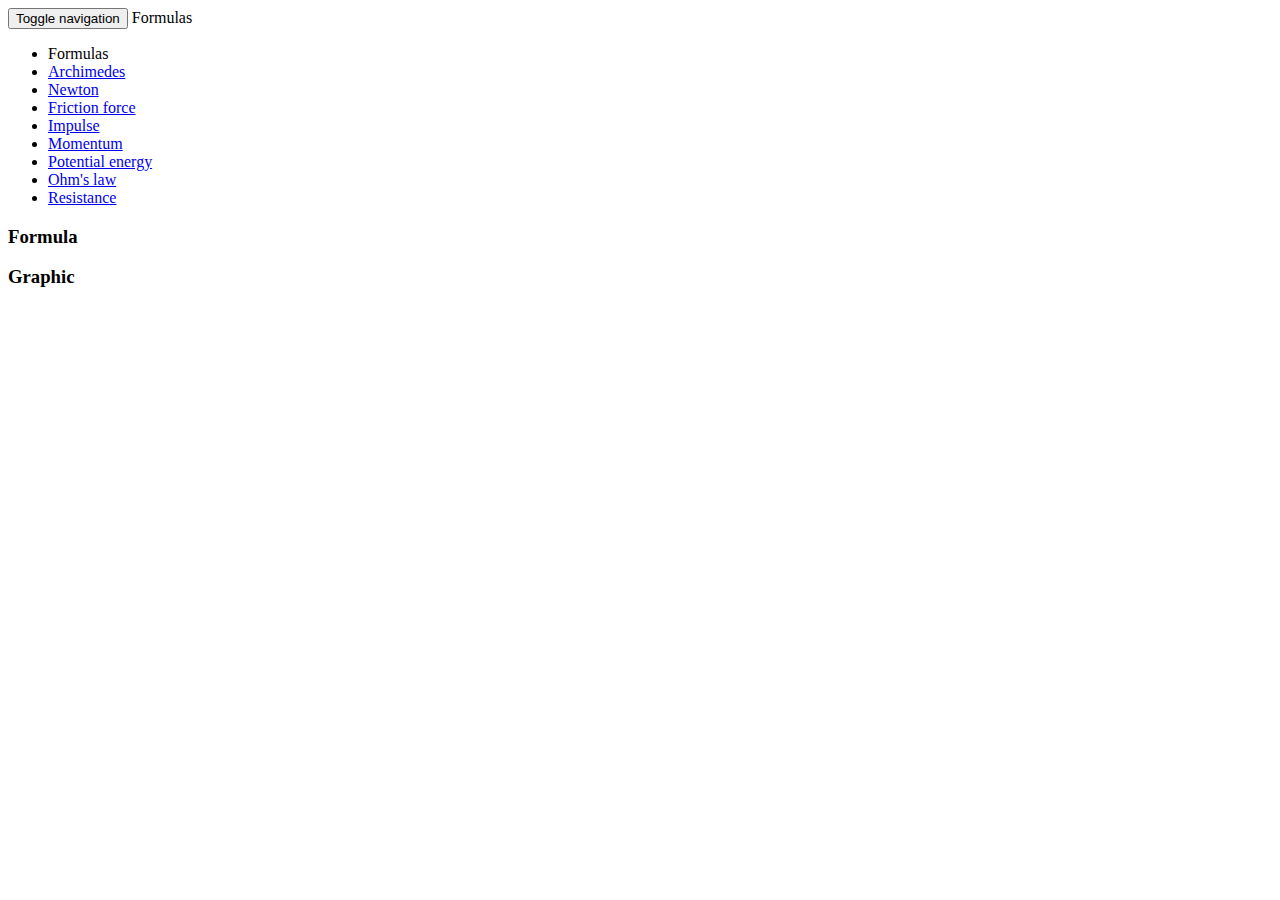
<file: app formulasV2/index.html>
<!DOCTYPE html>
  <head>
    <meta charset="utf-8">
    <meta name="viewport" content="width=device-width, initial-scale=1">
    <meta name="author" content="Antonio Jesus Iŕizar López">
    <mete name="description" content="">
    <title>Formulas</title>
    <link href="//weblab.ieec.uned.es/golab/ajirizar/css/bootstrap.min.css" rel="stylesheet"/>
    <link href="//weblab.ieec.uned.es/golab/ajirizar/css/formula.css" rel="stylesheet"/>  
    <script src="//weblab.ieec.uned.es/golab/ajirizar/javascripts/head.load.min.js"></script>
    <script>
        head.load("//ajax.googleapis.com/ajax/libs/jquery/2.1.1/jquery.min.js", "//d3js.org/d3.v2.js?2.9.5","//cdnjs.cloudflare.com/ajax/libs/mathjs/1.0.1/math.min.js","//weblab.ieec.uned.es/golab/ajirizar/javascripts/appFormula.js","//cdnjs.cloudflare.com/ajax/libs/mathjax/2.4.0/MathJax.js?config=AM_HTMLorMML-full.js","//weblab.ieec.uned.es/golab/ajirizar/javascripts/bootstrap.min.js");
    </script>
  </head>
  <body>
    <div class="container-fluid margin">
      <div class="row">
        <div class="col-md-2">
          <div class="sidebar-nav">
            <div class="navbar navbar-default" role="navigation">
              <div class="navbar-header ">
                <button type="button" class="navbar-toggle" data-toggle="collapse" data-target=".sidebar-navbar-collapse">
                  <span class="sr-only">Toggle navigation</span>
                  <span class="icon-bar"></span>
                  <span class="icon-bar"></span>
                  <span class="icon-bar"></span>
                </button>
                <span class="visible-xs navbar-brand">Formulas</span>
              </div>
              <div class="navbar-collapse collapse sidebar-navbar-collapse ">
                <ul class="nav navbar-nav my-center">
                  <li class="title-nvar hidden-xs"> <span >Formulas</span></li>
                  <li role="presentation"><a class="inFront" id="archimedes_formula" href="#">Archimedes</a></li>
                  <li role="presentation"><a class="inFront" id="newton_formula" href="#">Newton</a></li>
                  <li role="presentation"><a class="inFront" id="friction_force_formula" href="#">Friction force</a></li>
                  <li role="presentation"><a class="inFront" id="impulse_formula" href="#">Impulse</a></li>
                  <li role="presentation"><a class="inFront" id="momentum_formula" href="#">Momentum</a></li>
                  <li role="presentation"><a class="inFront" id="potential_energy_formula" href="#">Potential energy</a></li>
                  <li role="presentation"><a class="inFront" id="ohm_law_formula" href="#">Ohm's law</a></li>
                  <li role="presentation"><a class="inFront" id="resistivity_conductivity_formula" href="#">Resistance</a></li>
                </ul>
              </div><!--/.nav-collapse -->
            </div>
          </div>
        </div>
        <div class="col-md-5" id="div_formula_col">
          <div class="row panel panel-primary">
            <div class="panel-heading">
               <h3 class="panel-title">Formula</h3>
            </div>
            <div  id="formulas" class="panel-body">
            </div>
          </div>
        </div>
        <div class="col-md-5" >
          <div  class="panel panel-success">
            <div class="panel-heading">
              <h3 class="panel-title">Graphic</h3>
            </div>
            <div id="panelGraph" class="panel-body ">
            </div>
          </div>
        </div>
      </div>
    </div>
    <script>
      head.ready(function () {
        new Init('formulas', 'archimedes_formula', 'newton_formula', "friction_force_formula", "impulse_formula","momentum_formula","potential_energy_formula", "ohm_law_formula","resistivity_conductivity_formula", 'div_formula_col');
      });
    </script>  
  </body>
</html>
</file>
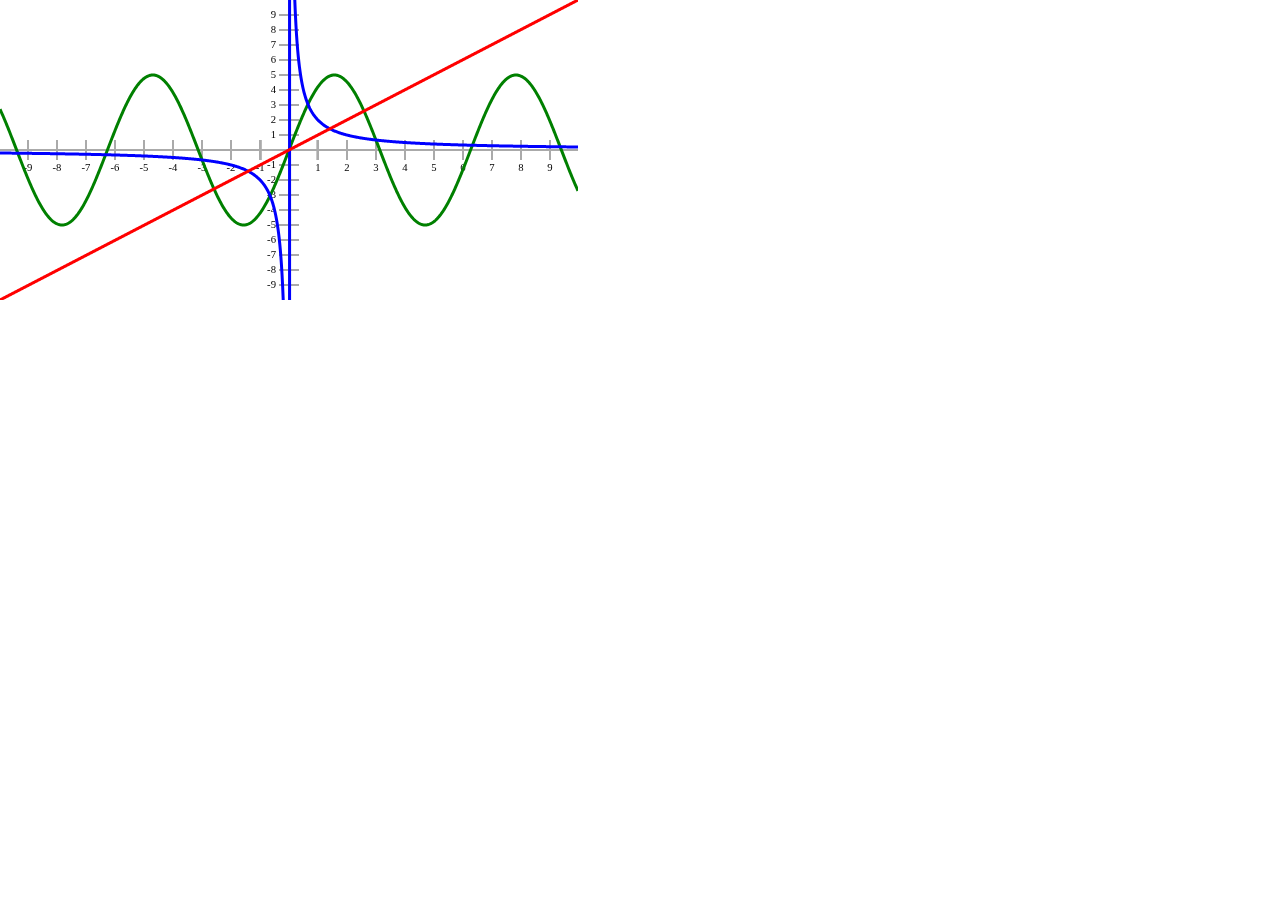
<file: app formulas/grafica.html>
<!DOCTYPE HTML>
<html>
  <head>
    <style>
      body {
        margin: 0px;
        padding: 0px;
      }

    </style>
  </head>
  <body>
    <canvas id="myCanvas" width="578" height="300"></canvas>
    <script>
      function Graph(config) {
        // user defined properties
        this.canvas = document.getElementById(config.canvasId);
        this.minX = config.minX;
        this.minY = config.minY;
        this.maxX = config.maxX;
        this.maxY = config.maxY;
        this.unitsPerTick = config.unitsPerTick;

        // constants
        this.axisColor = '#aaa';
        this.font = '8pt Calibri';
        this.tickSize = 20;

        // relationships
        this.context = this.canvas.getContext('2d');
        this.rangeX = this.maxX - this.minX;
        this.rangeY = this.maxY - this.minY;
        this.unitX = this.canvas.width / this.rangeX;
        this.unitY = this.canvas.height / this.rangeY;
        this.centerY = Math.round(Math.abs(this.minY / this.rangeY) * this.canvas.height);
        this.centerX = Math.round(Math.abs(this.minX / this.rangeX) * this.canvas.width);
        this.iteration = (this.maxX - this.minX) / 1000;
        this.scaleX = this.canvas.width / this.rangeX;
        this.scaleY = this.canvas.height / this.rangeY;

        // draw x and y axis
        this.drawXAxis();
        this.drawYAxis();
      }

      Graph.prototype.drawXAxis = function() {
        var context = this.context;
        context.save();
        context.beginPath();
        context.moveTo(0, this.centerY);
        context.lineTo(this.canvas.width, this.centerY);
        context.strokeStyle = this.axisColor;
        context.lineWidth = 2;
        context.stroke();

        // draw tick marks
        var xPosIncrement = this.unitsPerTick * this.unitX;
        var xPos, unit;
        context.font = this.font;
        context.textAlign = 'center';
        context.textBaseline = 'top';

        // draw left tick marks
        xPos = this.centerX - xPosIncrement;
        unit = -1 * this.unitsPerTick;
        while(xPos > 0) {
          context.moveTo(xPos, this.centerY - this.tickSize / 2);
          context.lineTo(xPos, this.centerY + this.tickSize / 2);
          context.stroke();
          context.fillText(unit, xPos, this.centerY + this.tickSize / 2 + 3);
          unit -= this.unitsPerTick;
          xPos = Math.round(xPos - xPosIncrement);
        }

        // draw right tick marks
        xPos = this.centerX + xPosIncrement;
        unit = this.unitsPerTick;
        while(xPos < this.canvas.width) {
          context.moveTo(xPos, this.centerY - this.tickSize / 2);
          context.lineTo(xPos, this.centerY + this.tickSize / 2);
          context.stroke();
          context.fillText(unit, xPos, this.centerY + this.tickSize / 2 + 3);
          unit += this.unitsPerTick;
          xPos = Math.round(xPos + xPosIncrement);
        }
        context.restore();
      };

      Graph.prototype.drawYAxis = function() {
        var context = this.context;
        context.save();
        context.beginPath();
        context.moveTo(this.centerX, 0);
        context.lineTo(this.centerX, this.canvas.height);
        context.strokeStyle = this.axisColor;
        context.lineWidth = 2;
        context.stroke();

        // draw tick marks
        var yPosIncrement = this.unitsPerTick * this.unitY;
        var yPos, unit;
        context.font = this.font;
        context.textAlign = 'right';
        context.textBaseline = 'middle';

        // draw top tick marks
        yPos = this.centerY - yPosIncrement;
        unit = this.unitsPerTick;
        while(yPos > 0) {
          context.moveTo(this.centerX - this.tickSize / 2, yPos);
          context.lineTo(this.centerX + this.tickSize / 2, yPos);
          context.stroke();
          context.fillText(unit, this.centerX - this.tickSize / 2 - 3, yPos);
          unit += this.unitsPerTick;
          yPos = Math.round(yPos - yPosIncrement);
        }

        // draw bottom tick marks
        yPos = this.centerY + yPosIncrement;
        unit = -1 * this.unitsPerTick;
        while(yPos < this.canvas.height) {
          context.moveTo(this.centerX - this.tickSize / 2, yPos);
          context.lineTo(this.centerX + this.tickSize / 2, yPos);
          context.stroke();
          context.fillText(unit, this.centerX - this.tickSize / 2 - 3, yPos);
          unit -= this.unitsPerTick;
          yPos = Math.round(yPos + yPosIncrement);
        }
        context.restore();
      };

      Graph.prototype.drawEquation = function(equation, color, thickness) {
        var context = this.context;
        context.save();
        context.save();
        this.transformContext();

        context.beginPath();
        context.moveTo(this.minX, equation(this.minX));

        for(var x = this.minX + this.iteration; x <= this.maxX; x += this.iteration) {
          context.lineTo(x, equation(x));
        }

        context.restore();
        context.lineJoin = 'round';
        context.lineWidth = thickness;
        context.strokeStyle = color;
        context.stroke();
        context.restore();
      };

      Graph.prototype.transformContext = function() {
        var context = this.context;

        // move context to center of canvas
        this.context.translate(this.centerX, this.centerY);

        /*
         * stretch grid to fit the canvas window, and
         * invert the y scale so that that increments
         * as you move upwards
         */
        context.scale(this.scaleX, -this.scaleY);
      };
      var myGraph = new Graph({
        canvasId: 'myCanvas',
        minX: -10,
        minY: -10,
        maxX: 10,
        maxY: 10,
        unitsPerTick: 1
      });

      myGraph.drawEquation(function(x) {
        return 5 * Math.sin(x);
      }, 'green', 3);

      myGraph.drawEquation(function(x) {
        
        return (1*2)/x;
      }, 'blue', 3);

      myGraph.drawEquation(function(x) {
        return 1 * x;
      }, 'red', 3);

    </script>
  </body>
</html>
</file>
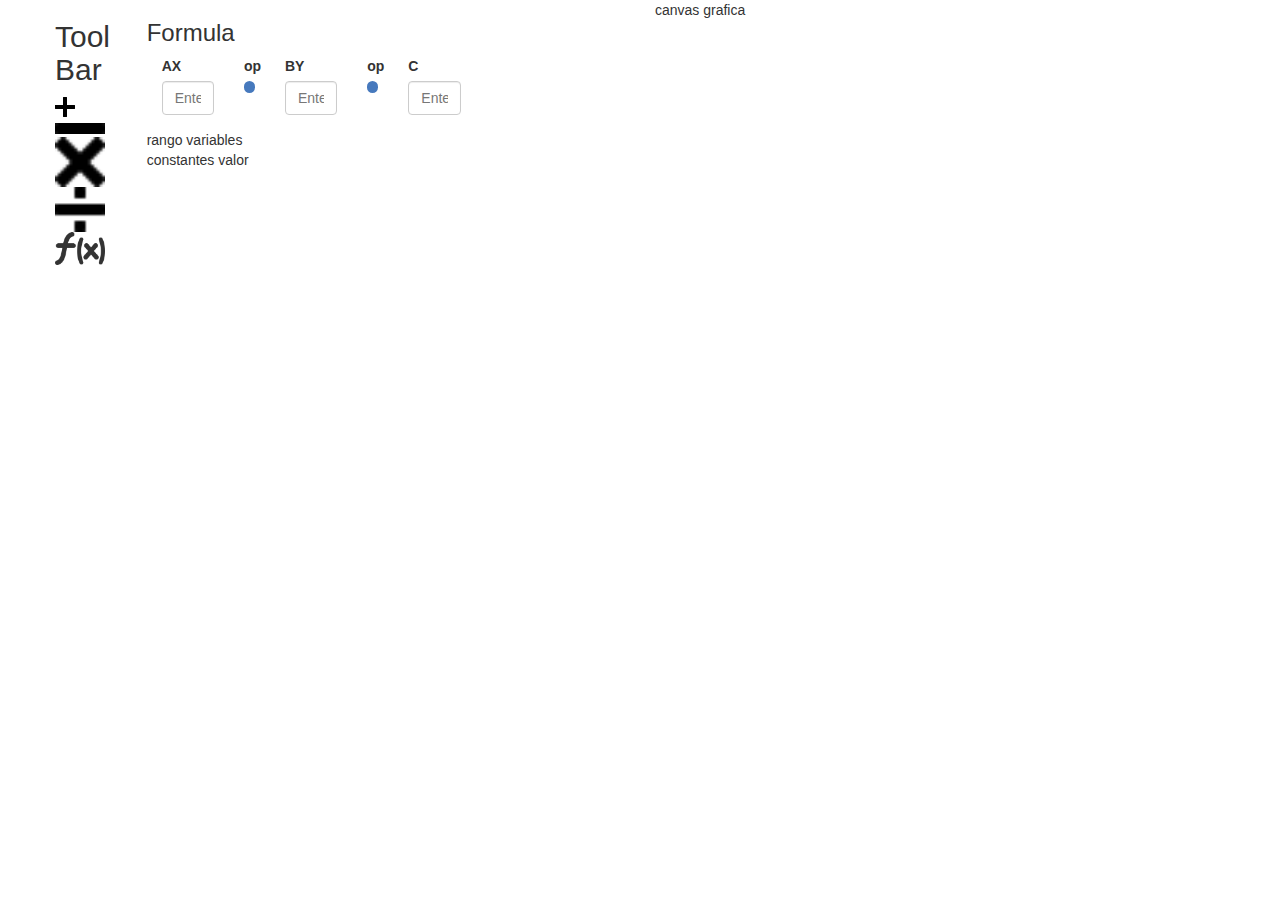
<file: app formulas/index_old.html>
<!DOCTYPE html>
  <head>
    <meta charset="utf-8">
    <title>Game of Life</title>
    <style>
.circle{
    border-radius: 50%;
    border: 1px solid black;
    margin-bottom: 10px;
}

.cosa{
    border: 1px solid black;
    margin-bottom: 10px;
}
.circle-text {
    width:100%;
}
.circle-text:after {
    content: "";
    display: block;
    width: 100%;
    height:0;
    padding-bottom: 100%;
    background: #4679BD;
    -moz-border-radius: 50%;
    -webkit-border-radius: 50%;
    border-radius: 50%;
}
.circle-text div {
    float:left;
    width:100%;
    padding-top:50%;
    line-height:1em;
    margin-top:-0.5em;
    text-align:center;
    color:white;
}
</style>
    <link href="css/bootstrap.css" rel="stylesheet">
    <script type="text/javascript" src="javascripts/game_of_life.js"> 
    </script>
  </head>
  <body>
    <div class="container-fluid">
      <div class="row">
        <div class="col-md-1">
          <ul style="list-style-type:none">
            <li><h2>Tool Bar</h2></li>
            <li><img id="plus1" src="images/plus.png"  draggable="true" ondragstart="drag(event)"></li>
            <li><img id="minus1" src="images/minus.png" width="50" draggable="true" ondragstart="drag(event)"></li>
            <li><img id="multiplication1" src="images/multiplication.png" width="50" draggable="true" ondragstart="drag(event)"></li>
            <li><img id="divide1" src="images/divide.png" width="50" draggable="true" ondragstart="drag(event)"></li>
            <li><img  id="formula1" src="images/formula.png" width="50" draggable="true" ondragstart="drag(event)"></li>
          </ul>
        </div>
        <div class="col-md-5">
            <ul style="list-style-type:none">
              <li>
                <div id="formulas" class="row">
                  <h3>Formula</h3>
                  <div class="col-md-2 form-group">
                    <label for="exampleInputEmail1">AX</label>
                    <input type="email" class="form-control" id="exampleInputEmail1" placeholder="Enter email">
                  </div>
                  <div class="circle-text col-md-1">
                    <label for="exampleInputEmail1">op</label>
                  </div>
                  <div class="col-md-2 form-group">
                    <label for="exampleInputEmail1">BY</label>
                    <input type="email" class="form-control" id="exampleInputEmail1" placeholder="Enter email">
                  </div>
                  <div class="circle-text col-md-1">
                    <label for="exampleInputEmail1">op</label>
                  </div>
                  <div class="col-md-2 form-group">
                    <label for="exampleInputEmail1">C</label>
                    <input type="email" class="form-control" id="exampleInputEmail1" placeholder="Enter email">
                  </div>
                </div>
              </li>
              <li>
                <div class="row">
                  rango variables
                </div>
              </li>
              <li>
                <div class="row">
                  constantes valor
                </div>
              </li>
            </ul>
        </div> 
        <div class="col-md-6">
          canvas grafica
        </div>
      </div>
    </div>
  </body>
</html>
</file>
